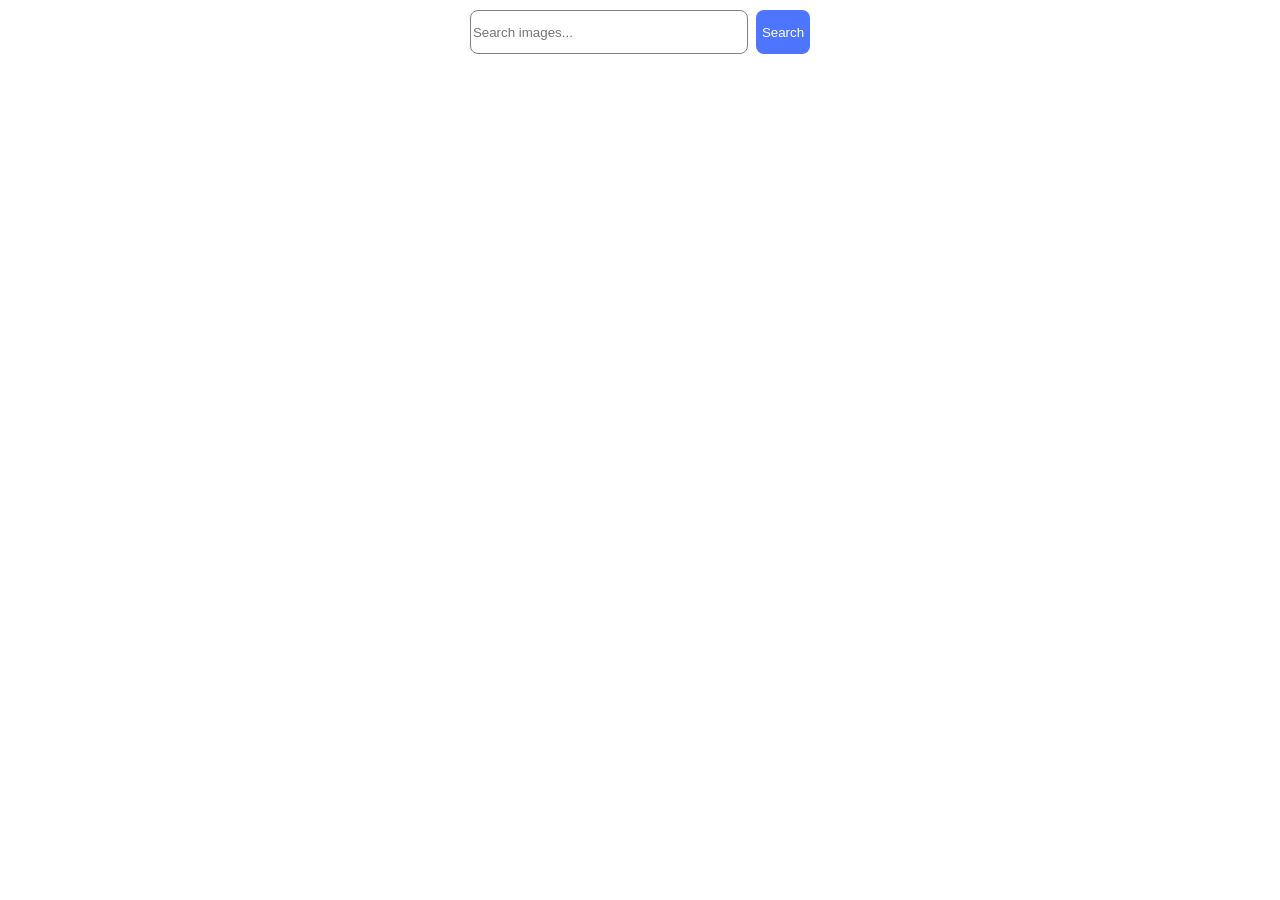
<file: src/index.html>
<!doctype html>
<html lang="en">
  <head>
    <meta charset="UTF-8" />
    <link rel="icon" type="image/svg+xml" href="/favicon.svg" />
    <meta name="viewport" content="width=device-width, initial-scale=1.0" />
    <title>Vanilla App Template</title>
    <link rel="stylesheet" href="./css/styles.css" />
  </head>
  <body>
    <main>
      <span class="loader is-hidden"></span>
      <form class="form" novalidate>
        <label>
          <input
            type="text"
            name="search-text"
            placeholder="Search images..."
            required
          />
        </label>
        <button class="search-button" type="submit">Search</button>
      </form>
      <ul class="gallery"></ul>
      <button type="button" class="load-more is-hidden">Load more</button>
    </main>

    <script type="module" src="./main.js"></script>
  </body>
</html>
</file>
<file: src/css/styles.css>
/**
  |============================
  | include css partials with
  | default @import url()
  |============================
*/
/* Common styles */
@import url('./reset.css');
@import url('./base.css');
@import url('./gallery.css');
@import url('./loader.css');
</file>
